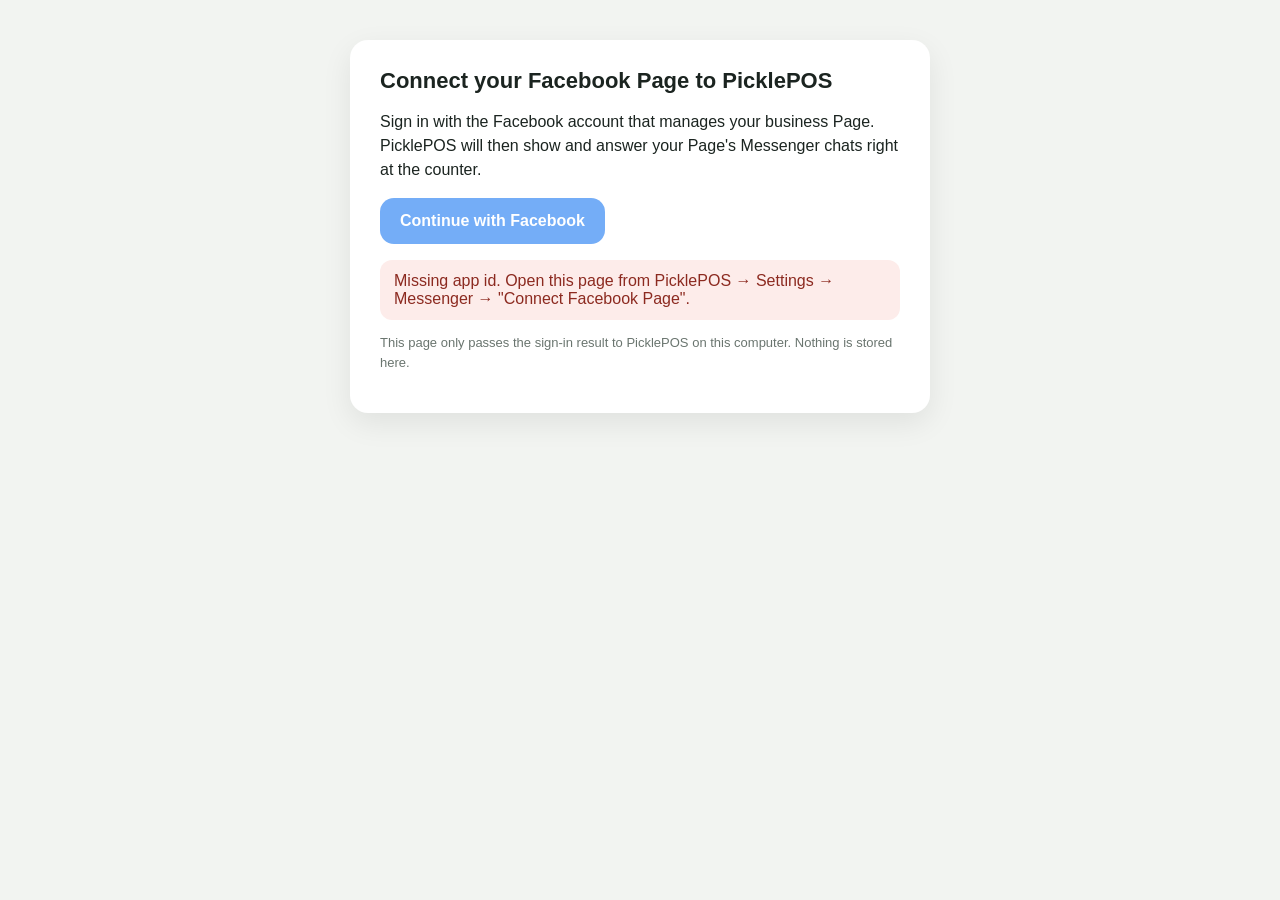
<file: docs/connect.html>
<!DOCTYPE html>
<html lang="en">
<head>
<meta charset="utf-8">
<meta name="viewport" content="width=device-width, initial-scale=1">
<title>Connect your Facebook Page</title>
<style>
  body { margin: 0; background: #f2f4f1; font-family: -apple-system, "Segoe UI", Arial, sans-serif; color: #1b2420; }
  .card { max-width: 520px; margin: 40px auto; background: #fff; border-radius: 18px; padding: 28px 30px; box-shadow: 0 10px 30px rgba(0,0,0,.08); }
  h1 { font-size: 22px; margin: 0 0 10px; }
  p { line-height: 1.5; }
  .muted { color: #6a756f; } .small { font-size: 13px; }
  .btn { display: inline-flex; align-items: center; gap: 8px; min-height: 46px; padding: 10px 20px; border: 0; border-radius: 14px; background: #1877f2; color: #fff; font-size: 16px; font-weight: 700; cursor: pointer; }
  .btn:disabled { opacity: .6; cursor: default; }
  .btn.sm { min-height: 34px; padding: 6px 12px; font-size: 13px; background: #178a4a; }
  .ok { background: #e5f4eb; color: #106a38; padding: 12px 14px; border-radius: 12px; margin-top: 16px; }
  .err { background: #fdecea; color: #8c2a20; padding: 12px 14px; border-radius: 12px; margin-top: 16px; }
  textarea { width: 100%; height: 70px; box-sizing: border-box; font-size: 12px; border: 1px solid #d9e0db; border-radius: 10px; padding: 8px; margin: 8px 0; }
  details { margin-top: 18px; } summary { cursor: pointer; font-weight: 700; }
  ul { padding-left: 20px; }
</style>
</head>
<body>
<div class="card">
  <h1>Connect your Facebook Page to PicklePOS</h1>
  <p>Sign in with the Facebook account that manages your business Page. PicklePOS will then show and answer your Page's Messenger chats right at the counter.</p>
  <button class="btn" id="go" disabled>Continue with Facebook</button>
  <div id="out"></div>
  <details id="manual" hidden>
    <summary>Not picked up by PicklePOS automatically?</summary>
    <p class="small">Copy this connection code and paste it in PicklePOS &rarr; Settings &rarr; Messenger &rarr; "paste the connection code".</p>
    <textarea id="tok" readonly></textarea>
    <button class="btn sm" id="copy">Copy code</button>
  </details>
  <p class="muted small" id="foot">This page only passes the sign-in result to PicklePOS on this computer. Nothing is stored here.</p>
</div>
<script>
(function () {
  var q = new URLSearchParams(location.search);
  var appId = q.get('app'), cfg = q.get('cfg'), ver = q.get('v') || 'v21.0';
  var out = document.getElementById('out'), go = document.getElementById('go');
  function show(html, cls) { out.innerHTML = '<div class="' + (cls || 'ok') + '">' + html + '</div>'; }
  function esc(s) { return String(s || '').replace(/[&<>"]/g, function (c) { return { '&': '&amp;', '<': '&lt;', '>': '&gt;', '"': '&quot;' }[c]; }); }
  if (!appId) { show('Missing app id. Open this page from PicklePOS &rarr; Settings &rarr; Messenger &rarr; "Connect Facebook Page".', 'err'); return; }

  window.fbAsyncInit = function () {
    FB.init({ appId: appId, cookie: true, xfbml: false, version: ver });
    go.disabled = false;
  };
  var s = document.createElement('script');
  s.src = 'https://connect.facebook.net/en_US/sdk.js'; s.async = true; s.defer = true;
  s.onerror = function () { show('Could not load Facebook. Check the internet connection and try again.', 'err'); };
  document.head.appendChild(s);

  function handOver(token) {
    // PicklePOS's launcher reads window titles: it picks the code up from here and finishes the connection
    document.title = '[pp:fbtoken:' + token + ']';
    setTimeout(function () { document.title = 'Connected - PicklePOS'; }, 15000);
    document.getElementById('tok').value = token;
    document.getElementById('manual').hidden = false;
  }

  go.onclick = function () {
    go.disabled = true;
    var opts = cfg ? { config_id: cfg } : { scope: 'pages_show_list,pages_messaging,pages_manage_metadata,pages_read_engagement' };
    FB.login(function (r) {
      if (!r || !r.authResponse || !r.authResponse.accessToken) { go.disabled = false; show('Sign-in was cancelled or no permission was given. Please try again and allow the Page permissions.', 'err'); return; }
      var token = r.authResponse.accessToken;
      FB.api('/me/accounts', { fields: 'id,name' }, function (a) {
        var pages = (a && a.data) || [];
        if (a && a.error) { show('Signed in, but Facebook said: ' + esc(a.error.message), 'err'); }
        else if (!pages.length) { show('Signed in, but this account manages no Facebook Page. Sign in with the account that is an admin of the business Page.', 'err'); go.disabled = false; return; }
        else { show('<b>Signed in.</b> Pages found: ' + pages.map(function (p) { return esc(p.name); }).join(', ') + '.<br>Go back to PicklePOS: it finishes the connection by itself in a few seconds.'); }
        handOver(token);
      });
    }, opts);
  };
  document.getElementById('copy').onclick = function () {
    var t = document.getElementById('tok'); t.select();
    try { document.execCommand('copy'); this.textContent = 'Copied'; } catch (e) { }
  };
})();
</script>
</body>
</html>
</file>
